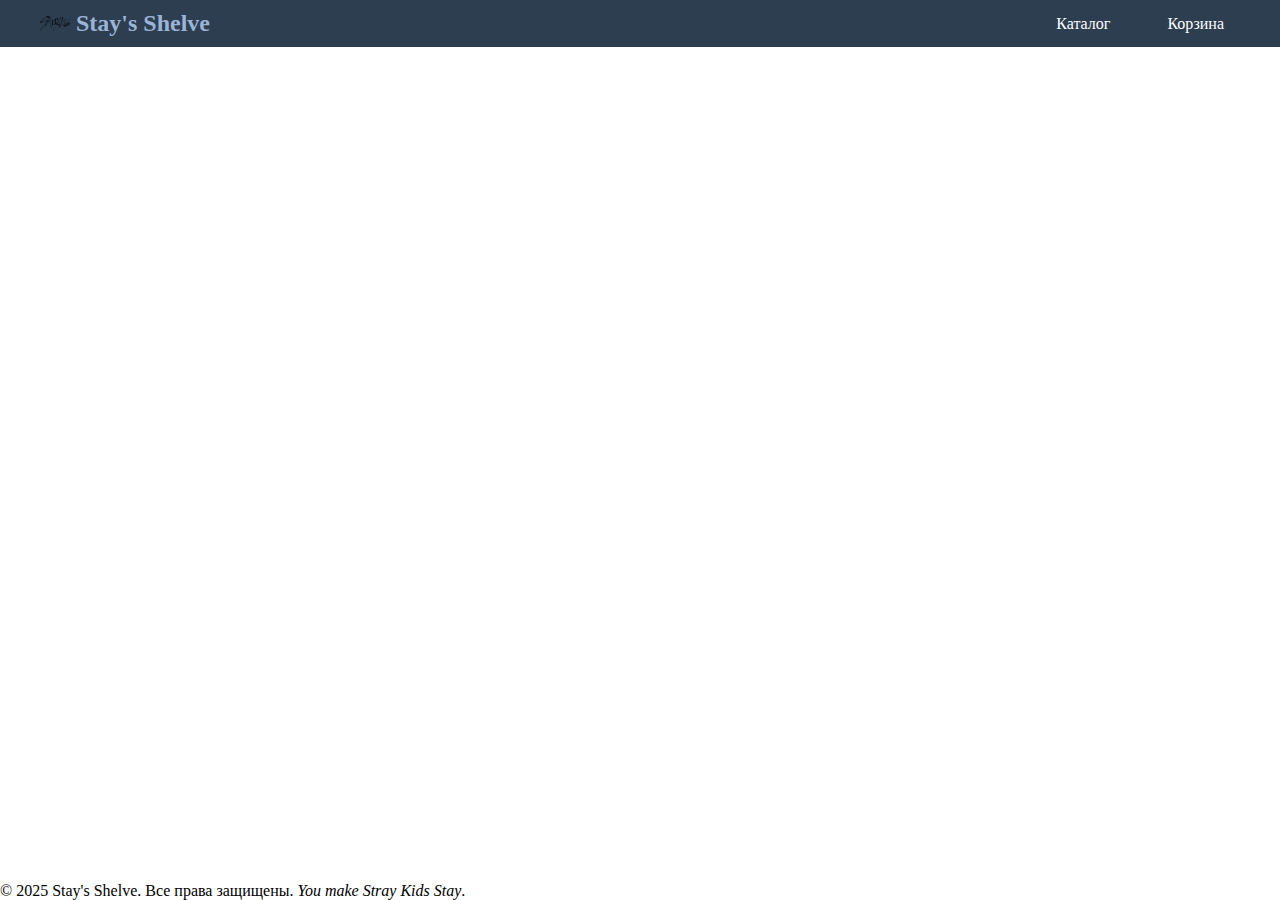
<file: index.html>
<!DOCTYPE html>
<html lang="en">
<head>
    <meta charset="UTF-8">
    <meta name="viewport" content="width=device-width, initial-scale=1.0">
    <title>Stay's Shelve</title>
    <link rel="stylesheet" href="style.css">
</head>
<body>
  <header>
    <div class="container">
    <div class="header__logo">
    <img src="photo/logo.png" alt="Логотип Stay's Shelve">
    <span>Stay's Shelve</span>
    </div>
      <nav>
        <ul class="navbar_menu">
          <li><a href="#">Каталог</a></li>
          <li><a href="#">Корзина</a></li>
        </ul>
      </nav>
    </div>
  </header>
    <main>
    </main>
     <footer>
            &copy; 2025 Stay's Shelve. Все права защищены. <em>You make Stray Kids Stay</em>.
    </footer>
    <div class="modal">
    </div>
    <script src="main.js"></script>
</body>
</html>
</file>
<file: style.css>
html, body {
    height: 100%;
    margin: 0;
    display: flex;
    flex-direction: column;
    scroll-behavior: smooth;
}

ul {       
    list-style: none;
}

header {
  background-color: #2d3e50;
  color: white;
}

.container {
  display: flex;
  flex-direction: column; 
  align-items: center;
  padding: 10px 20px;
}

.header__logo {
  font-size: 20px;
  font-weight: bold;
  margin-bottom: 10px;
  color: #bbd4fbc9;
}
.header__logo img {
    width: 30px;                
    height: auto;
}

.navbar_menu {
  list-style: none;
  display: flex;
  flex-direction: column; 
  gap: 10px;
  margin: 0;
  padding: 0;
}

.navbar_menu li a {
  text-decoration: none;
  color: white;
  padding: 8px 12px;
  border-radius: 4px;
  transition: background 0.3s;
}

.navbar_menu li a:hover {
  background: #34495e;
}

main {
    padding: 10px;
    flex: 1;
}

h2 {
    margin: 15px 0;
    text-align: center;
    font-size: 20px;
}

.card {
    background: #acc1e0;
    border-radius: 8px;
    box-shadow: 0 2px 6px rgba(0,0,0,0.1);
    padding: 12px;
    margin-bottom: 15px;
    display: flex;
    flex-direction: column;
    align-items: center;
}

.card img {
    width: 100%;
    max-width: 250px;
    border-radius: 6px;
    margin-bottom: 10px;
}

.card h3 {
    font-size: 18px;
    margin: 8px 0 4px;
}

.card p {
    font-size: 14px;
    color: #555;
    margin: 4px 0;
    text-align: justify;
}

.price {
    font-weight: bold;
    margin: 6px 0;
    color: #2c3e50;
}

@media (min-width: 768px) {
  .container {
    flex-direction: row; 
    justify-content: space-between;
    align-items: center;
  }

  .header__logo {
    margin-bottom: 0;
    font-size: 22px;
  }

  .navbar_menu {
    flex-direction: row;
    gap: 15px;
  }
}


@media (min-width: 1024px) {
  .container {
    max-width: 1200px;
    margin: 0 auto;
  }

  .header__logo {
    font-size: 24px;
  }

  .navbar_menu {
    gap: 25px; 
  }

  .navbar_menu li a {
    padding: 10px 16px; 
  }
}
</file>
